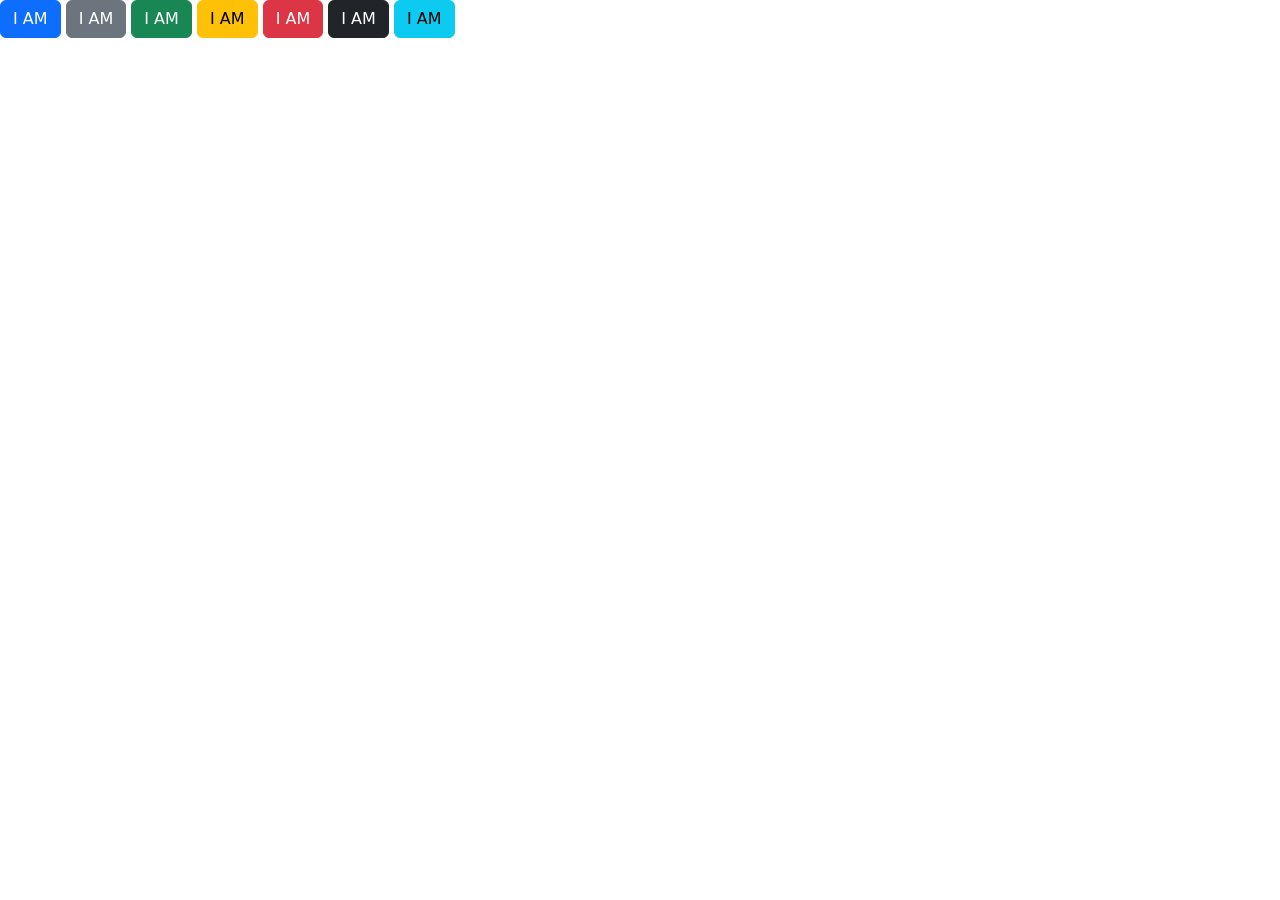
<file: bootstrap.html>
<!DOCTYPE html>
<html lang="en">
<head>
    <meta charset="UTF-8">
    <meta name="viewport" content="width=device-width, initial-scale=1.0">
    <title>Document</title>
    <link href="https://cdn.jsdelivr.net/npm/bootstrap@5.0.2/dist/css/bootstrap.min.css" rel="stylesheet" integrity="sha384-EVSTQN3/azprG1Anm3QDgpJLIm9Nao0Yz1ztcQTwFspd3yD65VohhpuuCOmLASjC" crossorigin="anonymous">
</head>
<body>
    <button class="btn btn-primary">I AM </button>
     <button class="btn btn-secondary">I AM </button>
      <button class="btn btn-success">I AM </button>
       <button class="btn btn-warning">I AM </button>
        <button class="btn btn-danger">I AM </button>
         <button class="btn btn-dark">I AM </button>
          <button class="btn btn-info">I AM </button>
</body>
</html>
</file>
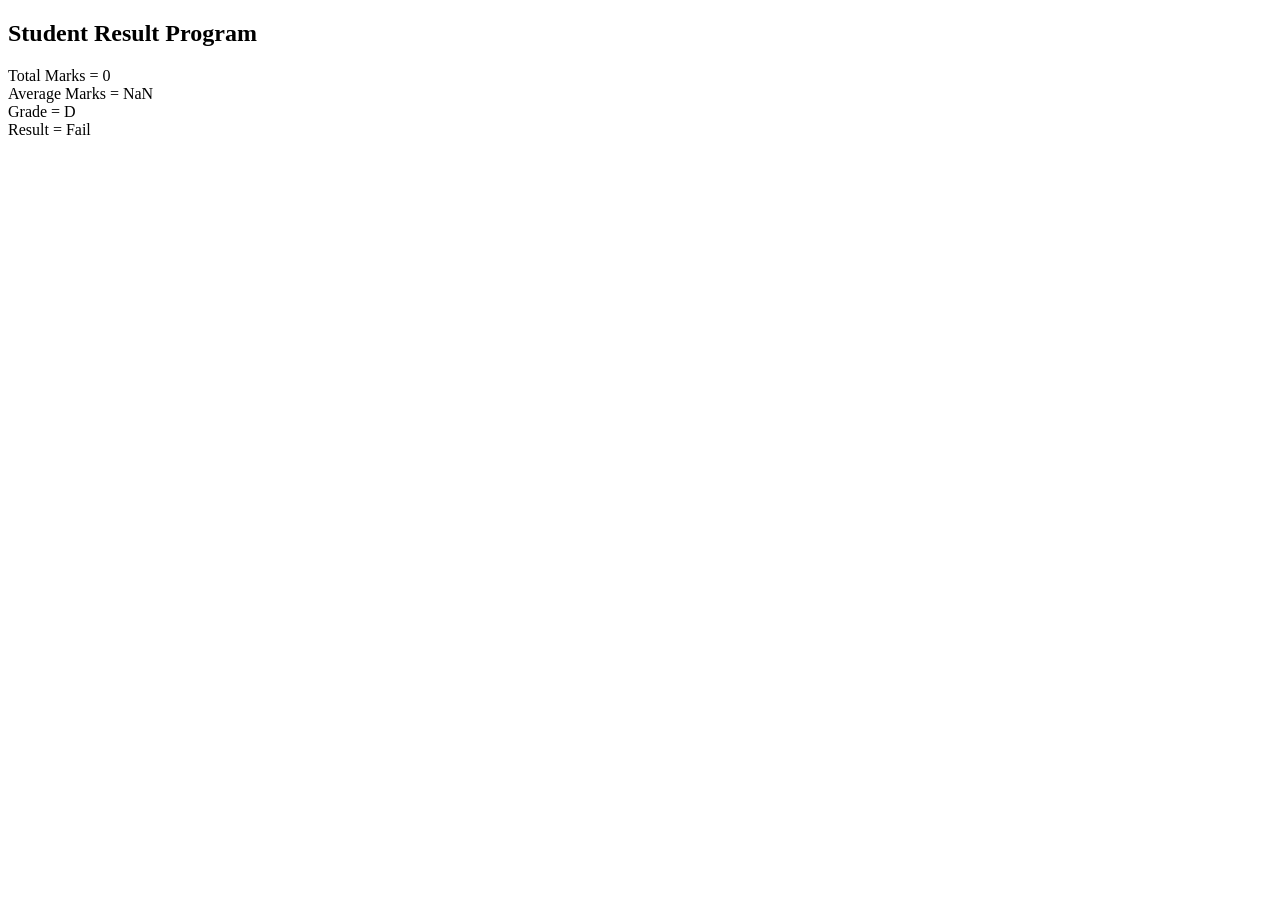
<file: Exp-4.html>
<!doctype html> 
<html> 
  <head> 
    <title>Student Result</title> 
  </head> 
  <body> 
    <h2>Student Result Program</h2> 
      <script> 
      var subjects = prompt("Enter number of subjects"); 
      var total = 0; 
      for (var i = 1; i <= subjects; i++) { 
        var marks = prompt("Enter marks of subject " + i); 
        total = total + Number(marks); 
      } 
 var average = total / subjects; 
  var grade; 
      var result; 
  if (average >= 60) { 
        grade = "A"; 
        result = "Pass"; 
      } else if (average >= 50) { 
        grade = "B"; 
        result = "Pass"; 
      } else if (average >= 40) { 
        grade = "C"; 
        result = "Pass"; 
      } else { 
        grade = "D"; 
        result = "Fail"; 
      } 
      document.write("Total Marks = " + total); 
      document.write("<br>"); 
      document.write("Average Marks = " + average); 
      document.write("<br>"); 
      document.write("Grade = " + grade); 
      document.write("<br>"); 
      document.write("Result = " + result); 
    </script> 
  </body> 
</html>
</file>
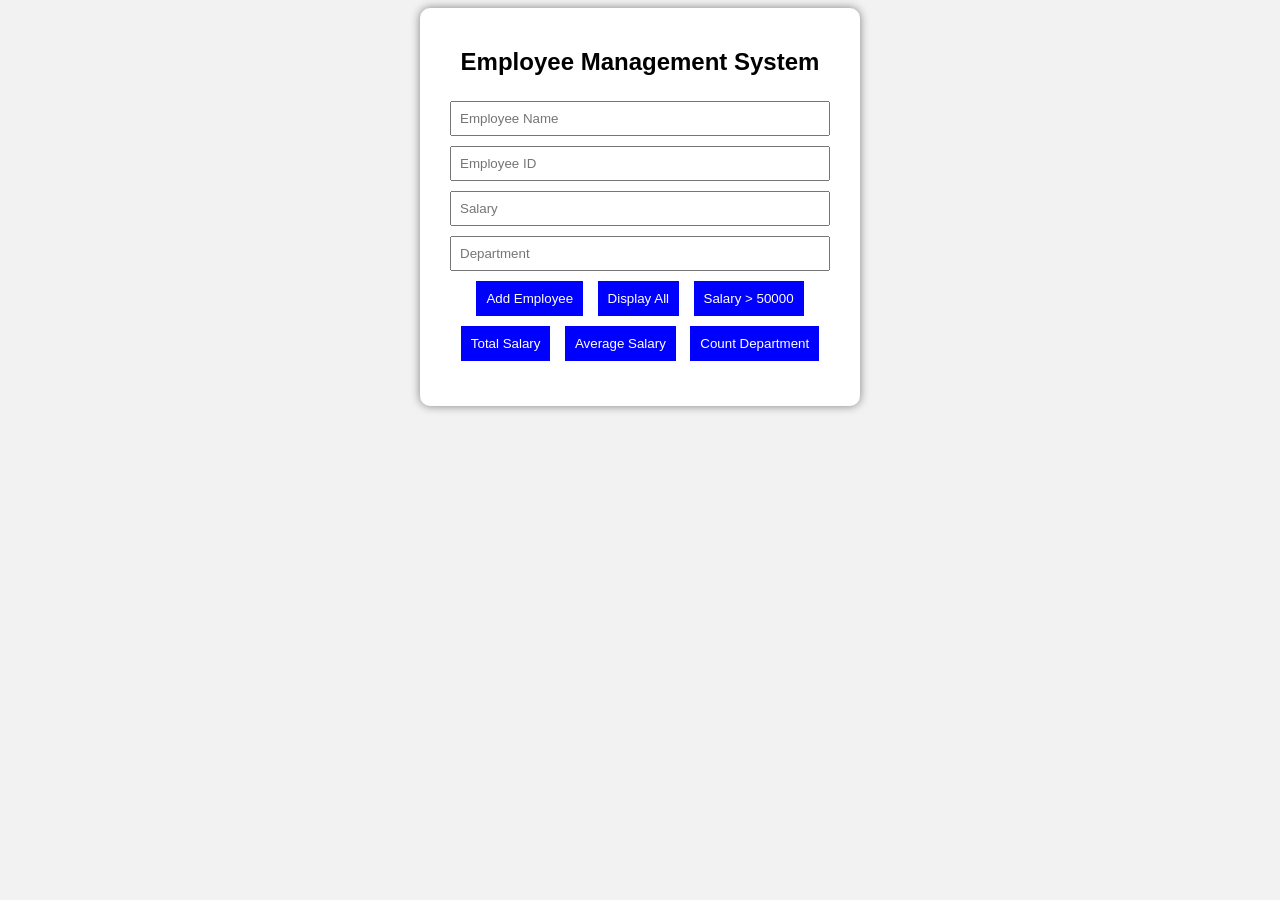
<file: Exp-5.html>
<!DOCTYPE html>
<html>
<head>
<title>Employee Management</title>
<style>
body{
font-family: Arial;
background:#f2f2f2;
text-align:center;
}
.container{
width:400px;
margin:auto;
background:white;
padding:20px;
border-radius:10px;
box-shadow:0px 0px 10px gray;
}
input{
width:90%;
padding:8px;
margin:5px;
}
button{
padding:10px;
margin:5px;
background:blue;
color:white;
border:none;
cursor:pointer;
}
#result{
margin-top:20px;
text-align:left;
}
</style>
</head>
<body>
<div class="container">
<h2>Employee Management System</h2>
<input type="text" id="name" placeholder="Employee Name">
<input type="text" id="id" placeholder="Employee ID">
<input type="number" id="salary" placeholder="Salary">
<input type="text" id="dept" placeholder="Department">
<br>
<button onclick="addEmployee()">Add Employee</button>
<button onclick="displayEmployees()">Display All</button>
<button onclick="filterSalary()">Salary > 50000</button>
<button onclick="totalSalary()">Total Salary</button>
<button onclick="averageSalary()">Average Salary</button>
<button onclick="countDepartment()">Count Department</button>
<div id="result"></div>

</div>
<script>
let employees = [];
function addEmployee(){
let name=document.getElementById("name").value;
let id=document.getElementById("id").value;
let salary=parseInt(document.getElementById("salary").value);
let dept=document.getElementById("dept").value;
let emp={
name:name,
id:id,
salary:salary,
department:dept
};
employees.push(emp);
alert("Employee Added");
}
function displayEmployees(){
let output="";
for(let emp of employees){
output+=emp.name+" | "+emp.id+" | "+emp.salary+" | "+emp.department+"<br>";
}
document.getElementById("result").innerHTML=output;
}
function filterSalary(){
let filtered=employees.filter(e=>e.salary>50000);

let output="";
for(let emp of filtered){
output+=emp.name+" | "+emp.salary+"<br>";
}
document.getElementById("result").innerHTML=output;
}
function totalSalary(){
let total=0;
for(let emp of employees){
total+=emp.salary;
}
document.getElementById("result").innerHTML="Total Salary = "+total;
}
function averageSalary(){
let total=0;
for(let emp of employees){
total+=emp.salary;
}
let avg=total/employees.length;
document.getElementById("result").innerHTML="Average Salary = "+avg;
}
function countDepartment(){
let dept=prompt("Enter Department Name");
let count=0;
for(let emp of employees){
if(emp.department==dept){
count++;
}
}
document.getElementById("result").innerHTML="Employees in "+dept+" = "+count;
}
</script>
</body>
</html>
</file>
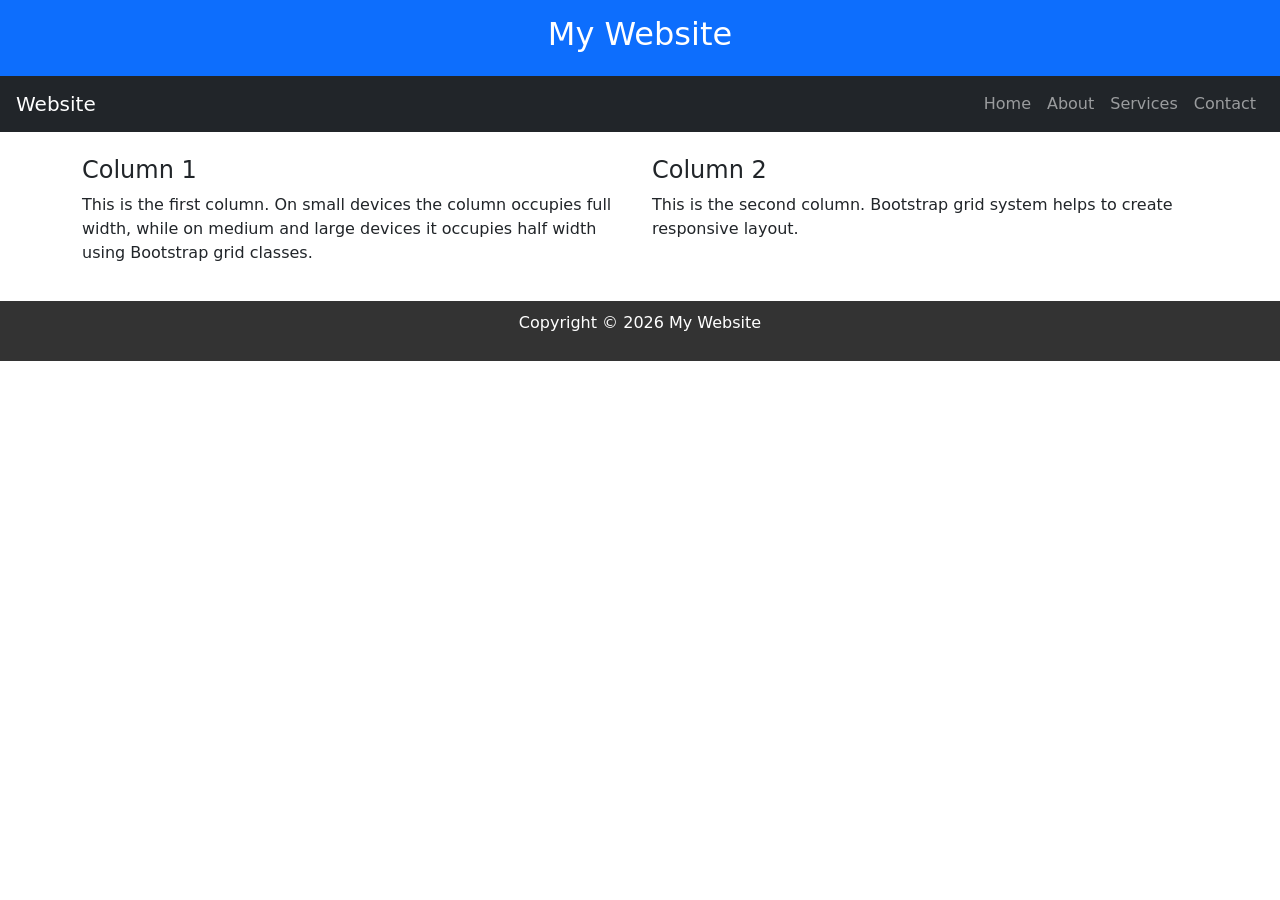
<file: Experiment-1.html>
<!DOCTYPE html>
<html>
<head>
<title>Responsive Web Page using Bootstrap Grid</title>
<meta name="viewport" content="width=device-width, initial-scale=1">
<!-- Bootstrap CSS -->
<link rel="stylesheet" href="https://cdn.jsdelivr.net/npm/bootstrap@5.3.2/dist/css/bootstrap.min.css">
<style>
header{
background-color:#0d6efd;
color:white;
text-align:center;
padding:15px;
}

footer{
background-color:#333;
color:white;
text-align:center;
padding:10px;
margin-top:20px;
}
</style>
</head>
<body>
<!-- Header -->
<header>
<h2>My Website</h2>
</header>
<!-- Navigation -->
<nav class="navbar navbar-dark bg-dark navbar-expand-lg">
<a class="navbar-brand ms-3" href="#">Website</a>
<ul class="navbar-nav ms-auto me-3">
<li class="nav-item">
<a class="nav-link" href="#">Home</a>
</li>

<li class="nav-item">
<a class="nav-link" href="#">About</a>
</li>
<li class="nav-item">
<a class="nav-link" href="#">Services</a>
</li>
<li class="nav-item">
<a class="nav-link" href="#">Contact</a>
</li>
</ul>
</nav>
<!-- Content -->
<div class="container mt-4">
<div class="row">
<div class="col-md-6 col-sm-12">
<h4>Column 1</h4>
<p>
This is the first column.
On small devices the column occupies full width, while on medium and large devices it occupies half width using Bootstrap grid classes. </p>
</div>
<div class="col-md-6 col-sm-12">
<h4>Column 2</h4>
<p>
This is the second column.
Bootstrap grid system helps to create responsive layout.
</p>
</div>
</div>
</div>
<!-- Footer -->
<footer>
<p>Copyright © 2026 My Website</p>
</footer>
</body>
</html>
</file>
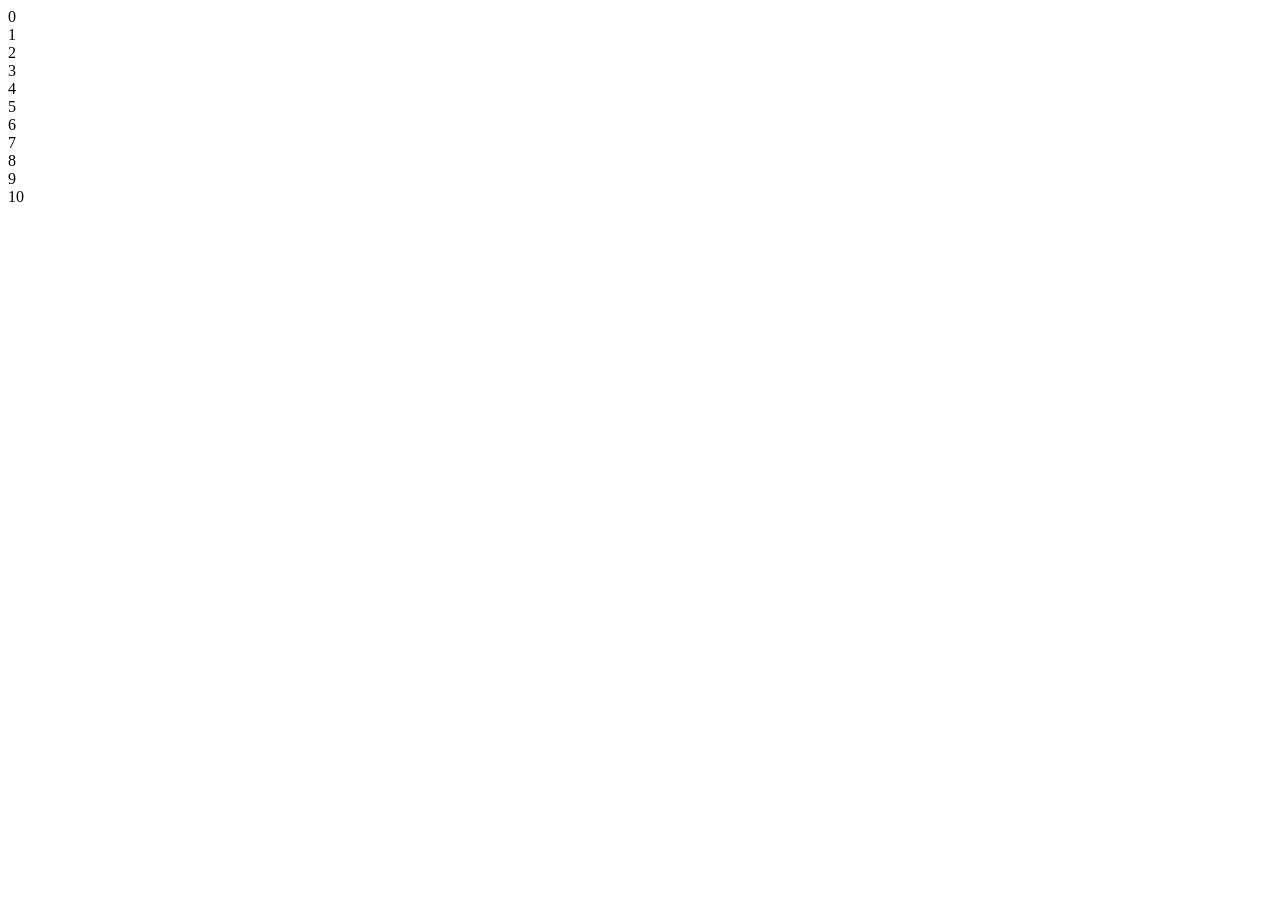
<file: loop.html>
<!DOCTYPE html>
<html lang="en">
<head>
    <meta charset="UTF-8">
    <meta name="viewport" content="width=device-width, initial-scale=1.0">
    <title>Document</title>
</head>
<body>
    <script>
        for(i=0;i<=10;i++)
        document.write(i+"<br>");
        
    </script>
    
</body>
</html>
</file>
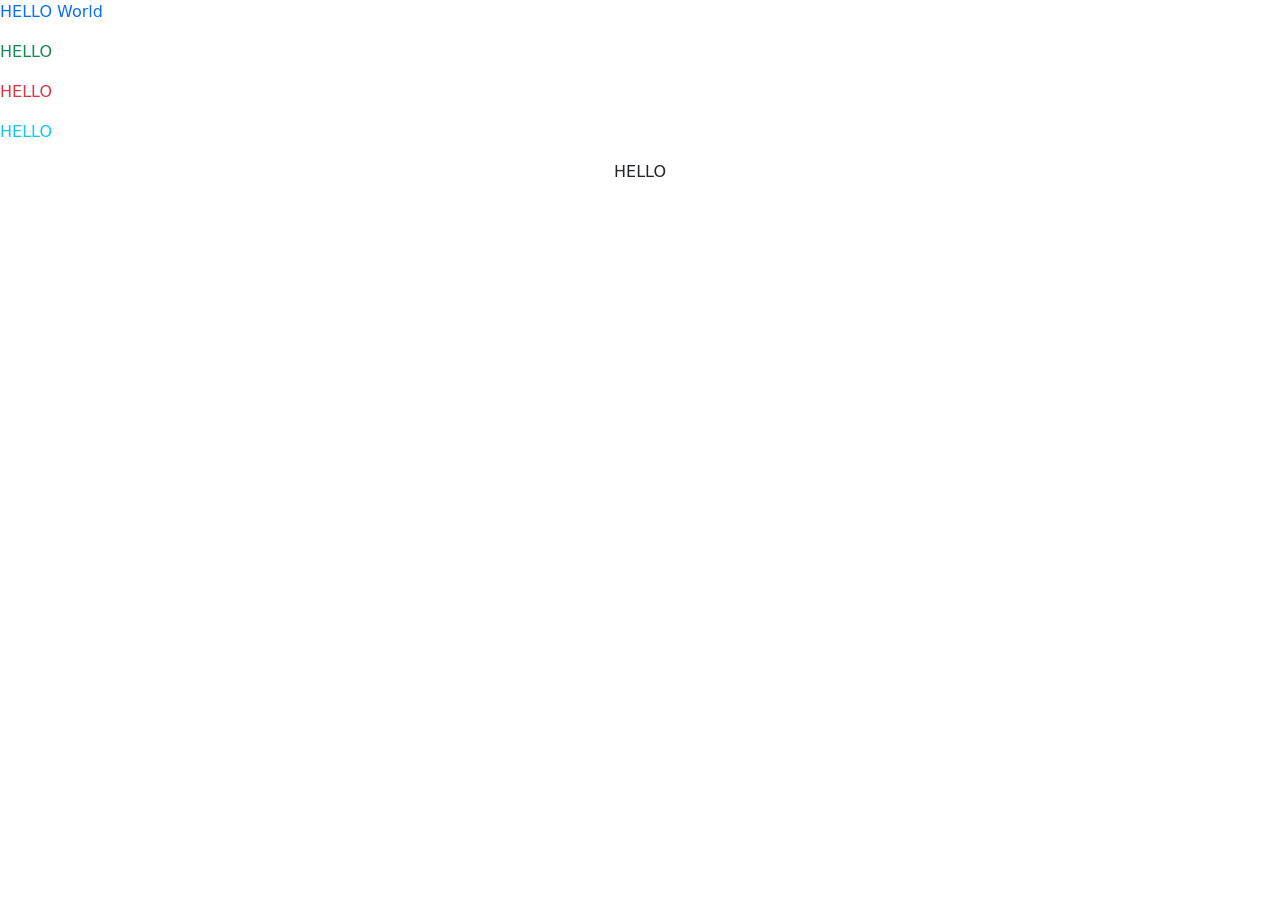
<file: text.html>
<!DOCTYPE html>
<html lang="en">
<head>
    <meta charset="UTF-8">
    <meta name="viewport" content="width=device-width, initial-scale=1.0">
    <title>Document</title>
    <link href="https://cdn.jsdelivr.net/npm/bootstrap@5.0.2/dist/css/bootstrap.min.css" rel="stylesheet" integrity="sha384-EVSTQN3/azprG1Anm3QDgpJLIm9Nao0Yz1ztcQTwFspd3yD65VohhpuuCOmLASjC" crossorigin="anonymous">
</head>
<body>
    <p class="text-primary">HELLO World</p>
     <p class="text-success">HELLO</p>
      <p class="text-danger">HELLO</p>
       <p class="text-info">HELLO</p>
        <p class="text-dark text-center">HELLO</p>
</body>
</html>
</file>
